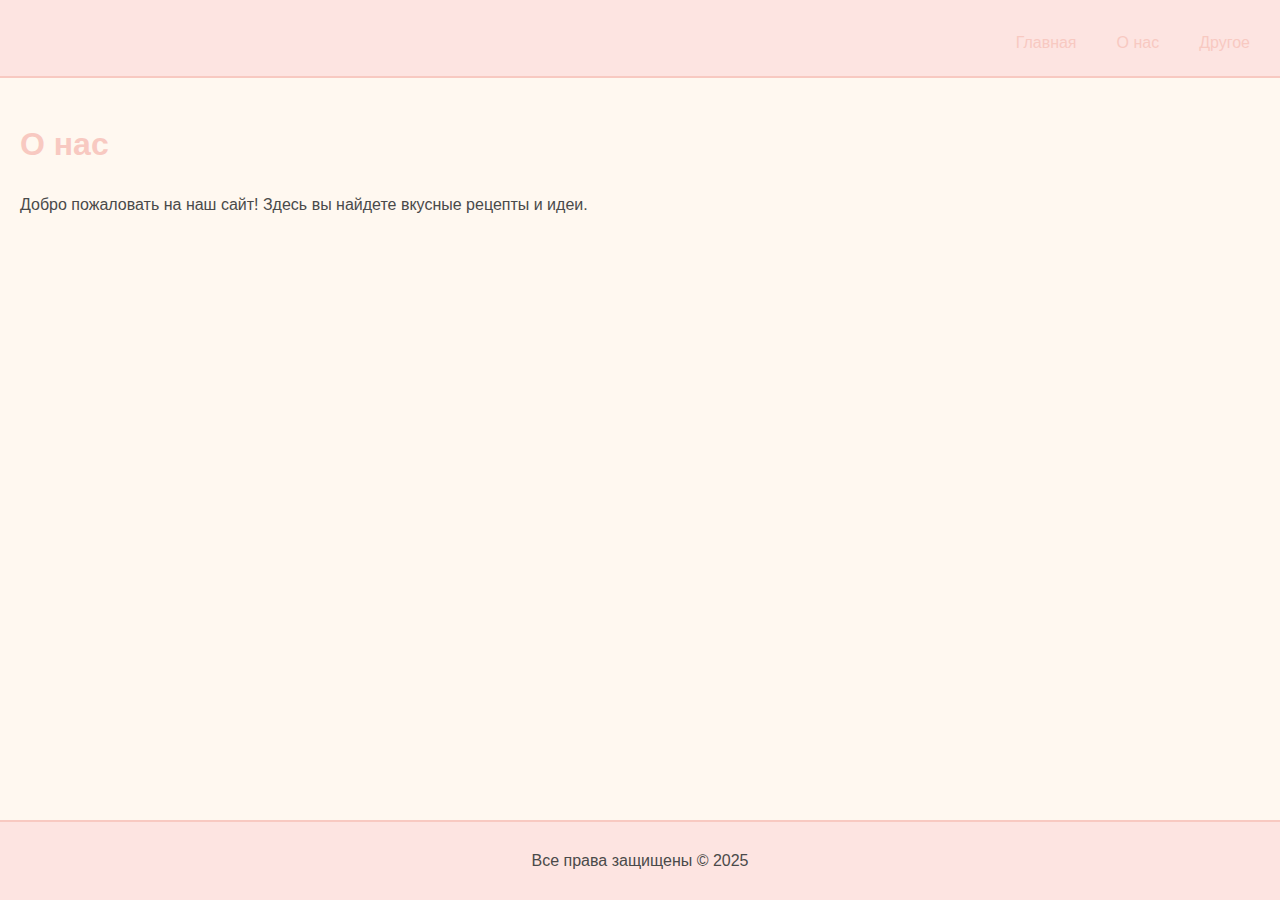
<file: pages/about.html>
<html lang="en">
<head>
    <meta charset="UTF-8">
    <meta name="viewport" content="width=device-width, initial-scale=1.0">
    <title>О нас</title>
    <link rel="stylesheet" href="../assets/styles/styles.css">
</head>
<body>
    <header>
        <div class="logo">
            <div class="nose"></div>
        </div>
        <nav>
            <ul class="menu">
                <li><a href="../index.html">Главная</a></li>
                <li><a href="about.html">О нас</a></li>
                <li><a href="other.html">Другое</a></li>
            </ul>
        </nav>
    </header>
    <main>
        <h1>О нас</h1>
        <p>Добро пожаловать на наш сайт! Здесь вы найдете вкусные рецепты и идеи.</p>
    </main>
    <footer>
        <p>Все права защищены &copy; 2025</p>
    </footer>
</body>
</html>
</file>
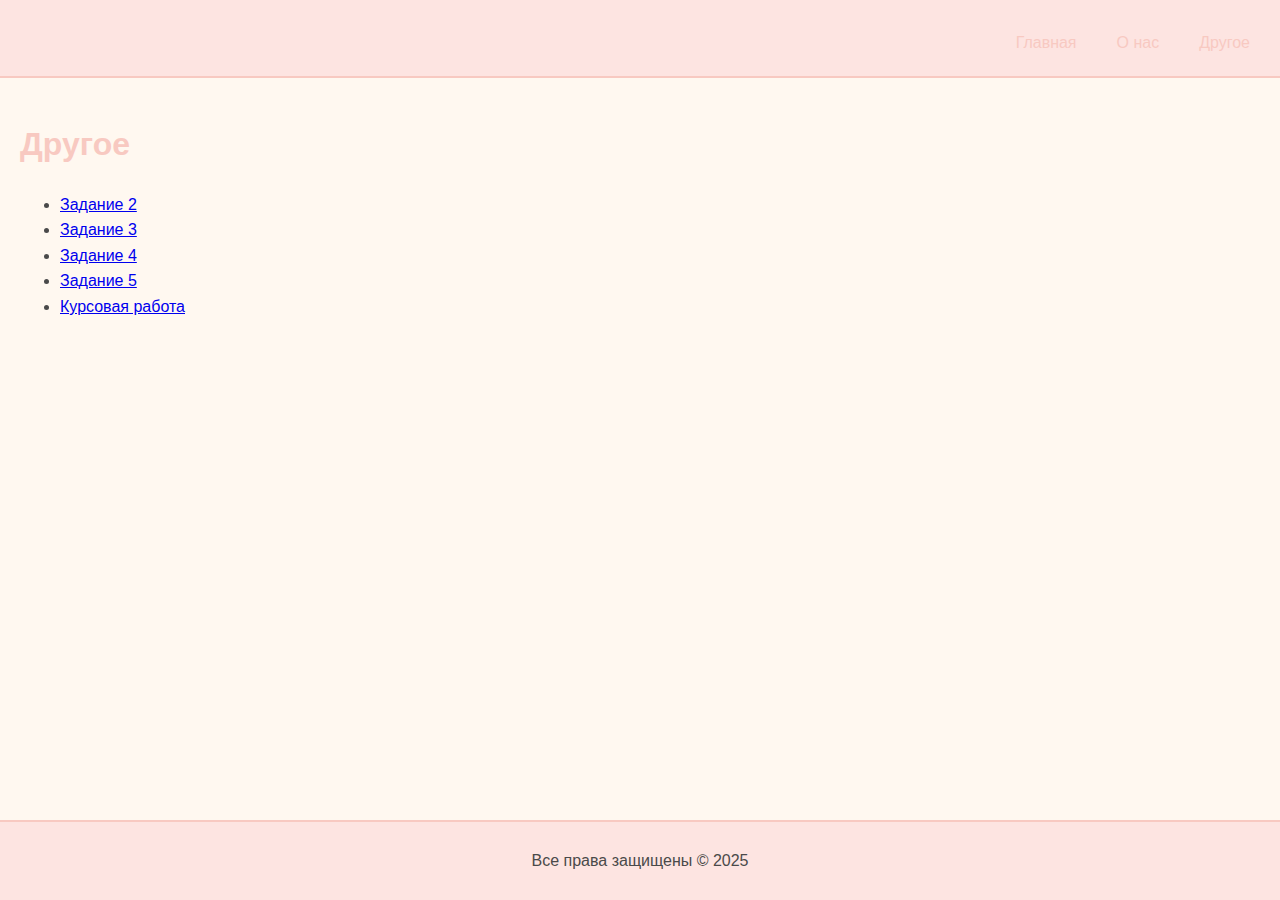
<file: pages/other.html>
<html lang="en">
<head>
    <meta charset="UTF-8">
    <meta name="viewport" content="width=device-width, initial-scale=1.0">
    <title>Другое</title>
    <link rel="stylesheet" href="../assets/styles/styles.css">
</head>
<body>
    <header>
        <div class="logo">
            <div class="nose"></div>
            <div class="mouth"></div>
        </div>
        <nav>
            <ul class="menu">
                <li><a href="../index.html">Главная</a></li>
                <li><a href="about.html">О нас</a></li>
                <li><a href="other.html">Другое</a></li>
            </ul>
        </nav>
    </header>
    <main>
        <h1>Другое</h1>
        <ul>
            <li><a href="task2.html">Задание 2</a></li>
            <li><a href="task3.html">Задание 3</a></li>
            <li><a href="task4.html">Задание 4</a></li>
            <li><a href="task5.html">Задание 5</a></li>
            <li><a href="coursework.html">Курсовая работа</a></li>
        </ul>
    </main>
    <footer>
        <p>Все права защищены &copy; 2025</p>
    </footer>
</body>
</html>
</file>
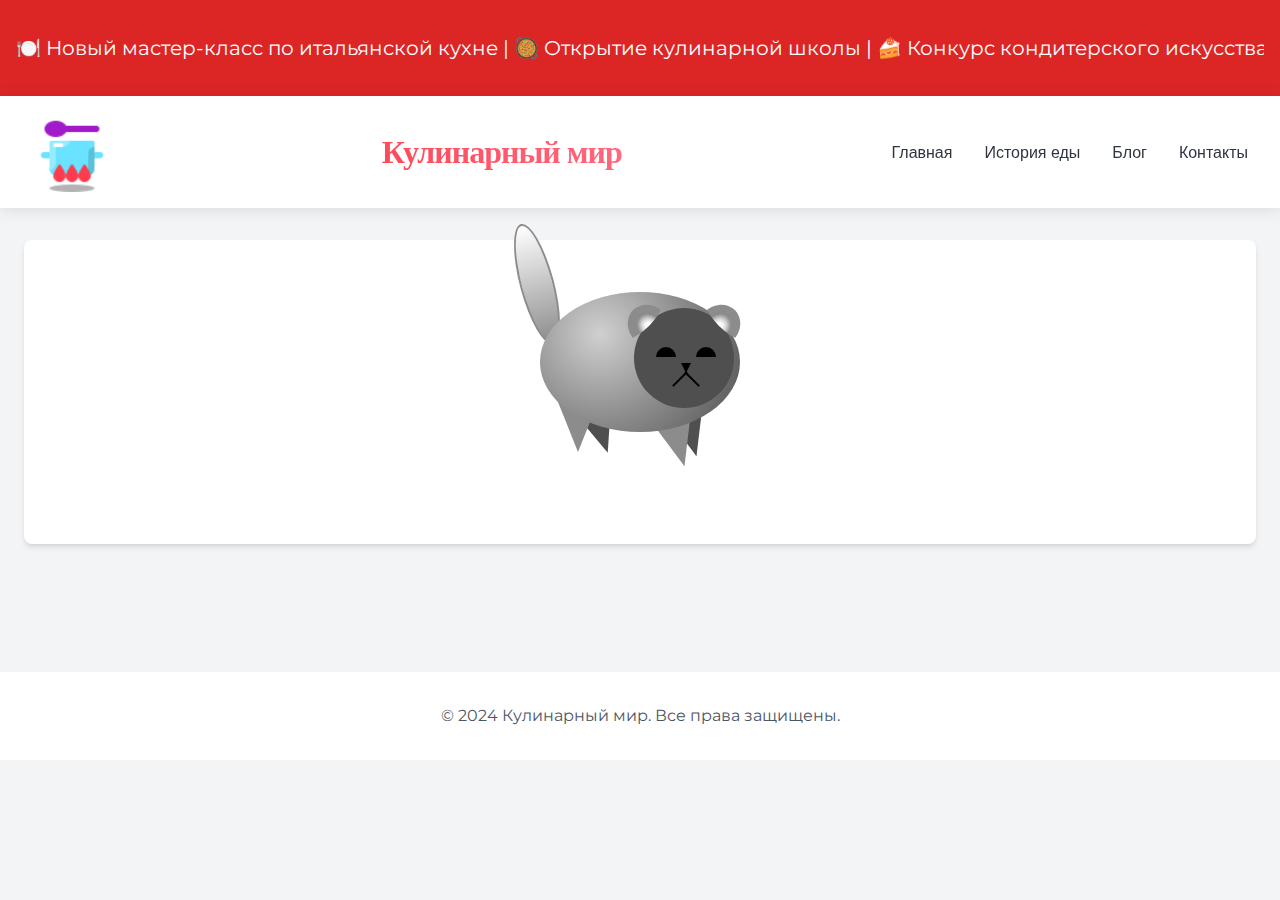
<file: pages/task2.html>
<!DOCTYPE html>
<html lang="ru">
<head>
    <meta charset="UTF-8">
    <meta name="viewport" content="width=device-width, initial-scale=1.0">
    <title>Секреты Итальянской Кухни</title>
    <!-- <link href="https://cdnjs.cloudflare.com/ajax/libs/tailwindcss/2.2.19/tailwind.min.css" rel="stylesheet"> -->
    <link href="https://fonts.googleapis.com/css2?family=Comfortaa:wght@400;700&family=Montserrat:wght@400;600&display=swap" rel="stylesheet">
    <link rel="stylesheet" href="../assets/styles/pic.css">
    <link rel="stylesheet" href="../assets/styles/main.css">
    <style>
        @keyframes slideIn {
            from { transform: translateX(-100%); opacity: 0; }
            to { transform: translateX(0); opacity: 1; }
        }
        @keyframes ticker {
            0% { transform: translateX(100%); }
            100% { transform: translateX(-100%); }
        }
        .animate-slide { animation: slideIn 1s ease-out; }
        .ticker-item { animation: ticker 20s linear infinite; }
        .ticker-container {
            overflow: hidden;
            white-space: nowrap;
            position: relative;
        }
        .ticker-content {
            display: inline-block;
            animation: ticker 20s linear infinite;
        }
        .ticker-content:hover {
            animation-play-state: paused;
        }
        body {
            font-family: 'Montserrat', sans-serif;
        }
        .logo-font {
            font-family: 'Comfortaa', cursive;
        }
        .recipe-tab.active-tab {
            background-color: #f87171;
            color: white;
        }
    </style>
</head>
<body class="custom-body">
    <!-- Бегущая строка новостей -->
    <div class="custom-ticker">
        <div class="ticker-container">
          <div class="ticker-content">
            🍽️ Новый мастер-класс по итальянской кухне | 🥘 Открытие кулинарной
            школы | 🍰 Конкурс кондитерского искусства | 🍲 Специальные курсы от
            шеф-поваров | 🥗 Кулинарные туры по миру
          </div>
        </div>
      </div>
    </body>

    <header class="custom-header">
        <nav class="custom-nav">
          <img
            src="../assets/images/logo.png"
            alt="Кулинарный мир"
            class="custom-logo"
          />
          <div class="custom-title animate-slide">
            Кулинарный мир
          </div>
          <ul class="custom-nav-links">
            <li>
              <a href="../index.html" class="custom-nav-link">Главная</a>
            </li>
            <li>
              <a href="../index.html"  class="custom-nav-link">История еды</a>
            </li>
            <li>
              <a href="../index.html"  class="custom-nav-link">Блог</a>
            </li>
            <li>
              <a href="../index.html"  class="custom-nav-link">Контакты</a>
            </li>
          </ul>
          <div class="custom-mobile-menu-button">
            <button id="menu-button" class="custom-menu-button">
              <svg
                class="custom-menu-icon"
                fill="none"
                stroke="currentColor"
                viewBox="0 0 24 24"
                xmlns="http://www.w3.org/2000/svg"
              >
                <path
                  stroke-linecap="round"
                  stroke-linejoin="round"
                  stroke-width="2"
                  d="M4 6h16M4 12h16m-7 6h7"
                ></path>
              </svg>
            </button>
          </div>
        </nav>
        <div id="mobile-menu" class="custom-mobile-menu" >
            <ul class="custom-mobile-links">
              <li>
                <a href="../index.html" class="custom-mobile-link">Последние статьи</a>
              </li>
              <li>
                <a href="../index.html" class="custom-mobile-link">Мастер классы</a>
              </li>
              <li>
                <a href="../index.html" class="custom-mobile-link">Рецепты</a>
              </li>
              <li>
                <a href="../index.html" class="custom-mobile-link">Опросник</a>
              </li>
              <li>
                <a href="../index.html"class="custom-mobile-link">Калькулятор калорийности</a>
              </li>
              <li>
                <a href="../index.html" class="custom-mobile-link">Кулинарная карта мира</a>
              </li>
            </ul>
          </div>
      </header>

    <main class="custom-main">
        <!-- Вставляй свой контент сюда -->
        <section class="custom-section-op">
            <div class="drawing">
                <div class="tail"></div>
                <div class="animal"> </div>
                <div class="face"></div>
    
                <div class="leg1"></div>
                <div class="leg2"></div>
                <div class="leg3"></div>
                <div class="leg4"></div>
    
                <div class="cat-ears"></div>
                <div class="eyes"></div>
                <div class="whiskers"></div>
                <div class="pump"></div>
                
            </div>
        </section>

    </main>

    <footer class="custom-footer">
        <div class="footer-container">
          <p class="footer-text">
            &copy; 2024 Кулинарный мир. Все права защищены.
          </p>
        </div>
      </footer>
    <script>
      const menuButton = document.getElementById("menu-button");
      const mobileMenu = document.getElementById("mobile-menu");

      menuButton.addEventListener("click", () => {
  const isExpanded = menuButton.getAttribute('aria-expanded') === 'true';
  menuButton.setAttribute('aria-expanded', !isExpanded);
  mobileMenu.classList.toggle('active');
  mobileMenu.classList.toggle('hidden');
});
      document.addEventListener('click', (e) => {
        if (!menuButton.contains(e.target) && !mobileMenu.contains(e.target)) {
          mobileMenu.classList.remove('active');
          mobileMenu.classList.add('hidden');
        }
      });
      document.querySelectorAll('.custom-mobile-link').forEach(link => {
  link.addEventListener('click', () => {
    mobileMenu.classList.remove('active');
    mobileMenu.classList.add('hidden');
  });
});
    </script>
</body>
</html>
</file>
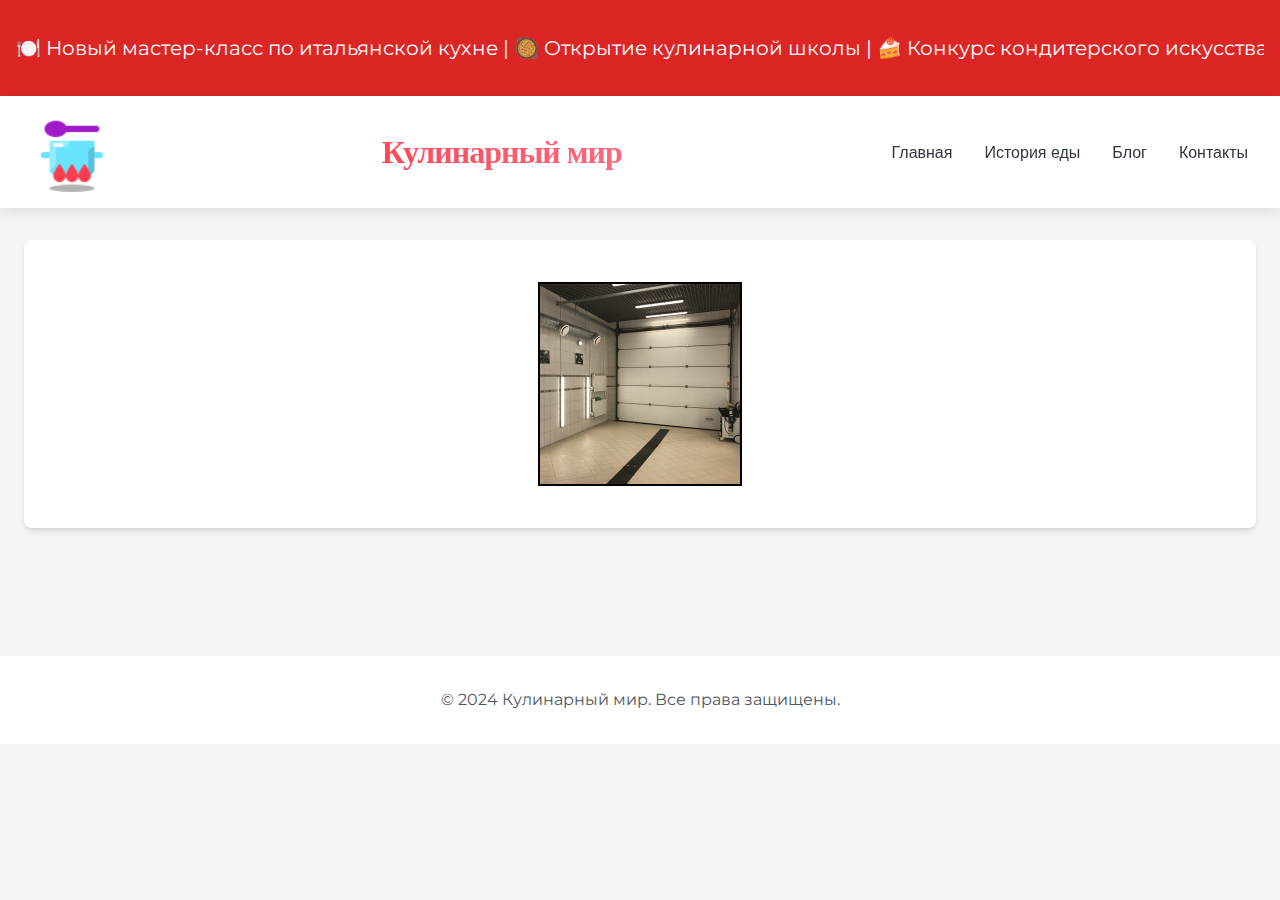
<file: pages/task3.html>
<!DOCTYPE html>
<html lang="ru">
<head>
    <meta charset="UTF-8">
    <meta name="viewport" content="width=device-width, initial-scale=1.0">
    <title>Секреты Итальянской Кухни</title>
    <!-- <link href="https://cdnjs.cloudflare.com/ajax/libs/tailwindcss/2.2.19/tailwind.min.css" rel="stylesheet"> -->
    <link href="https://fonts.googleapis.com/css2?family=Comfortaa:wght@400;700&family=Montserrat:wght@400;600&display=swap" rel="stylesheet">
    <link rel="stylesheet" href="../assets/styles/flex.css">
    <link rel="stylesheet" href="../assets/styles/main.css">
    <style>
        @keyframes slideIn {
            from { transform: translateX(-100%); opacity: 0; }
            to { transform: translateX(0); opacity: 1; }
        }
        @keyframes ticker {
            0% { transform: translateX(100%); }
            100% { transform: translateX(-100%); }
        }
        .animate-slide { animation: slideIn 1s ease-out; }
        .ticker-item { animation: ticker 20s linear infinite; }
        .ticker-container {
            overflow: hidden;
            white-space: nowrap;
            position: relative;
        }
        .ticker-content {
            display: inline-block;
            animation: ticker 20s linear infinite;
        }
        .ticker-content:hover {
            animation-play-state: paused;
        }
        body {
            font-family: 'Montserrat', sans-serif;
        }
        .logo-font {
            font-family: 'Comfortaa', cursive;
        }
        .recipe-tab.active-tab {
            background-color: #f87171;
            color: white;
        }
    </style>
</head>
<body class="custom-body">
    <!-- Бегущая строка новостей -->
    <div class="custom-ticker">
        <div class="ticker-container">
          <div class="ticker-content">
            🍽️ Новый мастер-класс по итальянской кухне | 🥘 Открытие кулинарной
            школы | 🍰 Конкурс кондитерского искусства | 🍲 Специальные курсы от
            шеф-поваров | 🥗 Кулинарные туры по миру
          </div>
        </div>
      </div>
    </body>

    <header class="custom-header">
        <nav class="custom-nav">
          <img
            src="../assets/images/logo.png"
            alt="Кулинарный мир"
            class="custom-logo"
          />
          <div class="custom-title animate-slide">
            Кулинарный мир
          </div>
          <ul class="custom-nav-links">
            <li>
              <a href="../index.html" class="custom-nav-link">Главная</a>
            </li>
            <li>
              <a href="../index.html"  class="custom-nav-link">История еды</a>
            </li>
            <li>
              <a href="../index.html"  class="custom-nav-link">Блог</a>
            </li>
            <li>
              <a href="../index.html"  class="custom-nav-link">Контакты</a>
            </li>
          </ul>
          <div class="custom-mobile-menu-button">
            <button id="menu-button" class="custom-menu-button">
              <svg
                class="custom-menu-icon"
                fill="none"
                stroke="currentColor"
                viewBox="0 0 24 24"
                xmlns="http://www.w3.org/2000/svg"
              >
                <path
                  stroke-linecap="round"
                  stroke-linejoin="round"
                  stroke-width="2"
                  d="M4 6h16M4 12h16m-7 6h7"
                ></path>
              </svg>
            </button>
          </div>
        </nav>
        <div id="mobile-menu" class="custom-mobile-menu">
          <ul class="custom-mobile-links">
            <li>
              <a href="../index.html"  class="custom-mobile-link">Главная</a>
            </li>
            <li>
              <a href="../index.html"  class="custom-mobile-link">История еды</a>
            </li>
            <li>
              <a href="../index.html"  class="custom-mobile-link">Блог</a>
            </li>
            <li>
              <a href="../index.html"  class="custom-mobile-link">Контакты</a>
            </li>
          </ul>
        </div>
      </header>

    <main class="custom-main">
        <!-- Вставляй свой контент сюда -->
        <section class="custom-section-op">
            <div class="container-flex">
                <div class="flex-item">
                    <div class="image-container">
                        <img src="../assets/images/avto1.jpg" alt="Initial Image" class="image initial-image">
                        <img src="../assets/images/avto2.png" alt="Hover Image" class="image hover-image">
                        <img src="../assets/images/avto3.png" alt="Active Image" class="image active-image">
                    </div>
                    <div class="text-container">
                        <p class="text hover-text">Автомойка "Чистюля"</p>
                    </div>
                    <div class="text-container">
                        <p class="text active-text">Самая быстрая мойка</p>
                    </div>
                </div>
            </div>
    
        </section>
        
    </main>

    <footer class="custom-footer">
        <div class="footer-container">
          <p class="footer-text">
            &copy; 2024 Кулинарный мир. Все права защищены.
          </p>
        </div>
      </footer>
    <script>
        // Получаем кнопку меню и список навигации
        const menuButton = document.getElementById('menu-button');
        const navList = document.querySelector('nav ul');

        // Обработчик клика по кнопке
        menuButton.addEventListener('click', () => {
            // Переключаем видимость меню
            navList.classList.toggle('hidden');
        });
    </script>
</body>
</html>
</file>
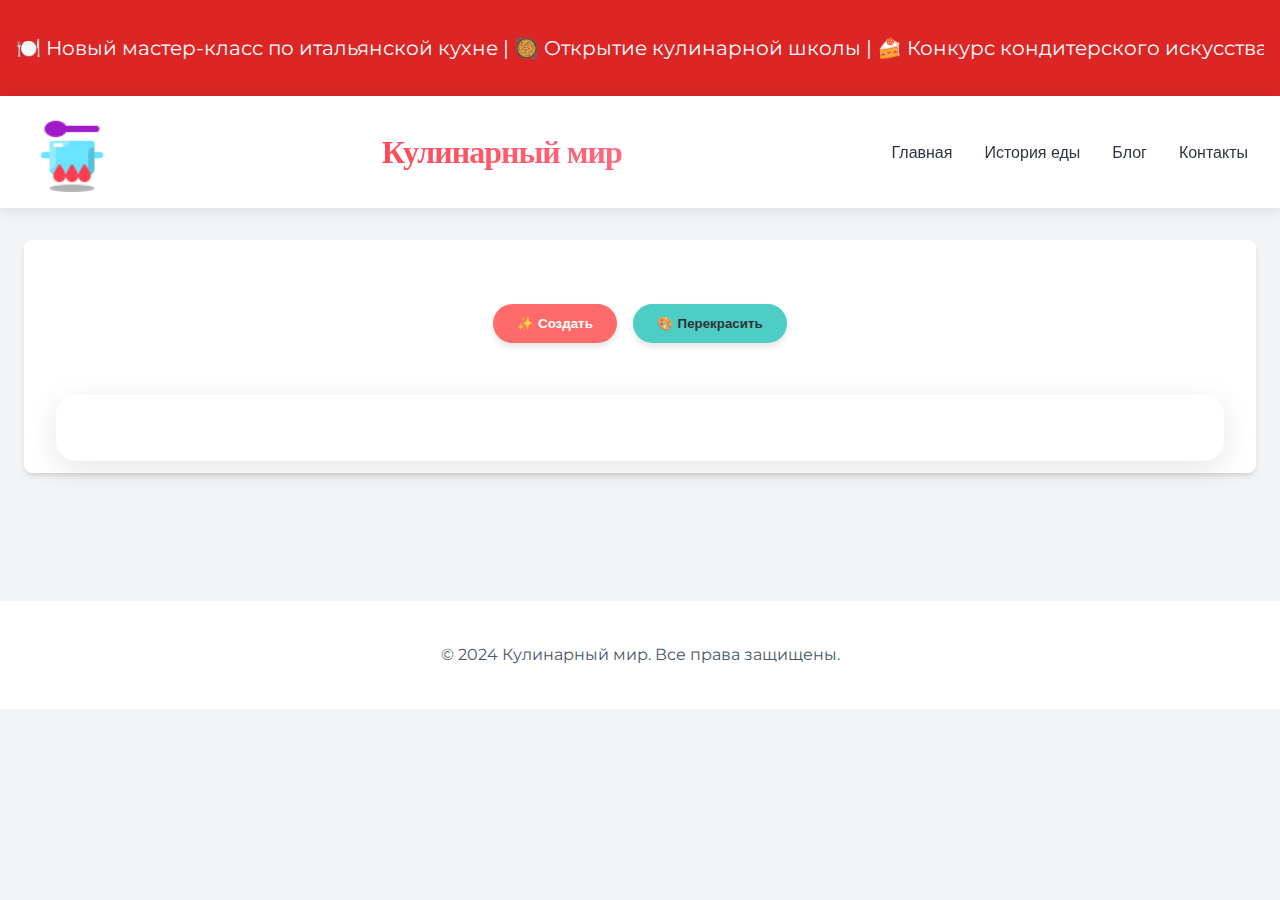
<file: pages/task4.html>
<!DOCTYPE html>
<html lang="ru">
<head>
    <meta charset="UTF-8">
    <meta name="viewport" content="width=device-width, initial-scale=1.0">
    <title>Секреты Итальянской Кухни</title>
    <!-- <link href="https://cdnjs.cloudflare.com/ajax/libs/tailwindcss/2.2.19/tailwind.min.css" rel="stylesheet"> -->
    <link href="https://fonts.googleapis.com/css2?family=Comfortaa:wght@400;700&family=Montserrat:wght@400;600&display=swap" rel="stylesheet">
    <link rel="stylesheet" href="../assets/styles/dom.css">
    <link rel="stylesheet" href="../assets/styles/main.css">
    <style>
        @keyframes slideIn {
            from { transform: translateX(-100%); opacity: 0; }
            to { transform: translateX(0); opacity: 1; }
        }
        @keyframes ticker {
            0% { transform: translateX(100%); }
            100% { transform: translateX(-100%); }
        }
        .animate-slide { animation: slideIn 1s ease-out; }
        .ticker-item { animation: ticker 20s linear infinite; }
        .ticker-container {
            overflow: hidden;
            white-space: nowrap;
            position: relative;
        }
        .ticker-content {
            display: inline-block;
            animation: ticker 20s linear infinite;
        }
        .ticker-content:hover {
            animation-play-state: paused;
        }
        body {
            font-family: 'Montserrat', sans-serif;
        }
        .logo-font {
            font-family: 'Comfortaa', cursive;
        }
        .recipe-tab.active-tab {
            background-color: #f87171;
            color: white;
        }
        .class1 {
            background-color: rgb(247, 126, 226);
        }

        .class2 {
            background-color: rgb(128, 218, 240);
        }

        p {
            margin: 10px;
        }

        .bold {
            font-weight: bold;
        }

        .underline {
            text-decoration: underline;
        }

        .italic {
            font-style: italic;
        }
        
    </style>
</head>
    <body class="custom-body">
        <!-- Бегущая строка новостей -->
        <div class="custom-ticker">
            <div class="ticker-container">
              <div class="ticker-content">
                🍽️ Новый мастер-класс по итальянской кухне | 🥘 Открытие кулинарной
                школы | 🍰 Конкурс кондитерского искусства | 🍲 Специальные курсы от
                шеф-поваров | 🥗 Кулинарные туры по миру
              </div>
            </div>
          </div>
        </body>
    
        <header class="custom-header">
            <nav class="custom-nav">
              <img
                src="../assets/images/logo.png"
                alt="Кулинарный мир"
                class="custom-logo"
              />
              <div class="custom-title animate-slide">
                Кулинарный мир
              </div>
              <ul class="custom-nav-links">
                <li>
                  <a href="../index.html" class="custom-nav-link">Главная</a>
                </li>
                <li>
                  <a href="../index.html"  class="custom-nav-link">История еды</a>
                </li>
                <li>
                  <a href="../index.html"  class="custom-nav-link">Блог</a>
                </li>
                <li>
                  <a href="../index.html"  class="custom-nav-link">Контакты</a>
                </li>
              </ul>
              <div class="custom-mobile-menu-button">
                <button id="menu-button" class="custom-menu-button">
                  <svg
                    class="custom-menu-icon"
                    fill="none"
                    stroke="currentColor"
                    viewBox="0 0 24 24"
                    xmlns="http://www.w3.org/2000/svg"
                  >
                    <path
                      stroke-linecap="round"
                      stroke-linejoin="round"
                      stroke-width="2"
                      d="M4 6h16M4 12h16m-7 6h7"
                    ></path>
                  </svg>
                </button>
              </div>
            </nav>
            <div id="mobile-menu" class="custom-mobile-menu" >
                <ul class="custom-mobile-links">
                  <li>
                    <a href="../index.html" class="custom-mobile-link">Последние статьи</a>
                  </li>
                  <li>
                    <a href="../index.html" class="custom-mobile-link">Мастер классы</a>
                  </li>
                  <li>
                    <a href="../index.html" class="custom-mobile-link">Рецепты</a>
                  </li>
                  <li>
                    <a href="../index.html" class="custom-mobile-link">Опросник</a>
                  </li>
                  <li>
                    <a href="../index.html"class="custom-mobile-link">Калькулятор калорийности</a>
                  </li>
                  <li>
                    <a href="../index.html" class="custom-mobile-link">Кулинарная карта мира</a>
                  </li>
                </ul>
              </div>
          </header>
    
        <main class="custom-main">
            <!-- Вставляй свой контент сюда -->
            <section class="custom-section-op">
                <div class="button-group">
                    <button class="action-btn generate" onclick="generatePhrase()">✨ Создать</button>
                    <button class="action-btn recolor" onclick="recolorEven()">🎨 Перекрасить</button>
                  </div>
                  <div id="rand"></div>
            </section>
            
        </main>
    
        <footer class="custom-footer">
            <div class="footer-container">
              <p class="footer-text">
                &copy; 2024 Кулинарный мир. Все права защищены.
              </p>
            </div>
          </footer>
    <script>
        const phrases = [
            { latin: "Consuetudo est altera natura", russian: "Привычка - вторая натура" },
            { latin: "Nota bene", russian: "Заметьте хорошо!" },
            { latin: "Nulla calamitas sola", russian: "Беда не приходит одна" },
            { latin: "Per aspera ad astra", russian: "Через тернии к звёздам" }
        ];

        let shuffledPhrases = shuffleArray([...phrases]);
        let count = 0;
        let n = 0;

        function shuffleArray(array) {
            for (let i = array.length - 1; i > 0; i--) {
                const j = Math.floor(Math.random() * (i + 1));
                [array[i], array[j]] = [array[j], array[i]];
            }
            return array;
        }

        function generatePhrase() {
            if (shuffledPhrases.length === 0) {
                alert("Фразы закончились");
                return;
            }

            const { latin, russian } = shuffledPhrases.pop();
            const div = document.getElementById('rand');
            const p = document.createElement('p');
            p.className = count % 2 === 0 ? 'class1' : 'class2';

            p.innerHTML = `<span class='underline'>n=${n}</span> <span class='italic'>${latin}</span> ${russian}`;
            p.id = `phrase-${n}`;
            div.appendChild(p);

            count++;
            n++;
        }

        function recolorEven() {
            const div = document.getElementById('rand');
            const paragraphs = div.querySelectorAll('p');

            paragraphs.forEach((p, index) => {
                if ((index+1) % 2 === 0) {
                    p.classList.add('bold');
                }
            });
        }

        const menuButton = document.getElementById("menu-button");
      const mobileMenu = document.getElementById("mobile-menu");

      menuButton.addEventListener("click", () => {
  const isExpanded = menuButton.getAttribute('aria-expanded') === 'true';
  menuButton.setAttribute('aria-expanded', !isExpanded);
  mobileMenu.classList.toggle('active');
  mobileMenu.classList.toggle('hidden');
});
      document.addEventListener('click', (e) => {
        if (!menuButton.contains(e.target) && !mobileMenu.contains(e.target)) {
          mobileMenu.classList.remove('active');
          mobileMenu.classList.add('hidden');
        }
      });
      document.querySelectorAll('.custom-mobile-link').forEach(link => {
  link.addEventListener('click', () => {
    mobileMenu.classList.remove('active');
    mobileMenu.classList.add('hidden');
  });
});
    </script>
</body>
</html>
</file>
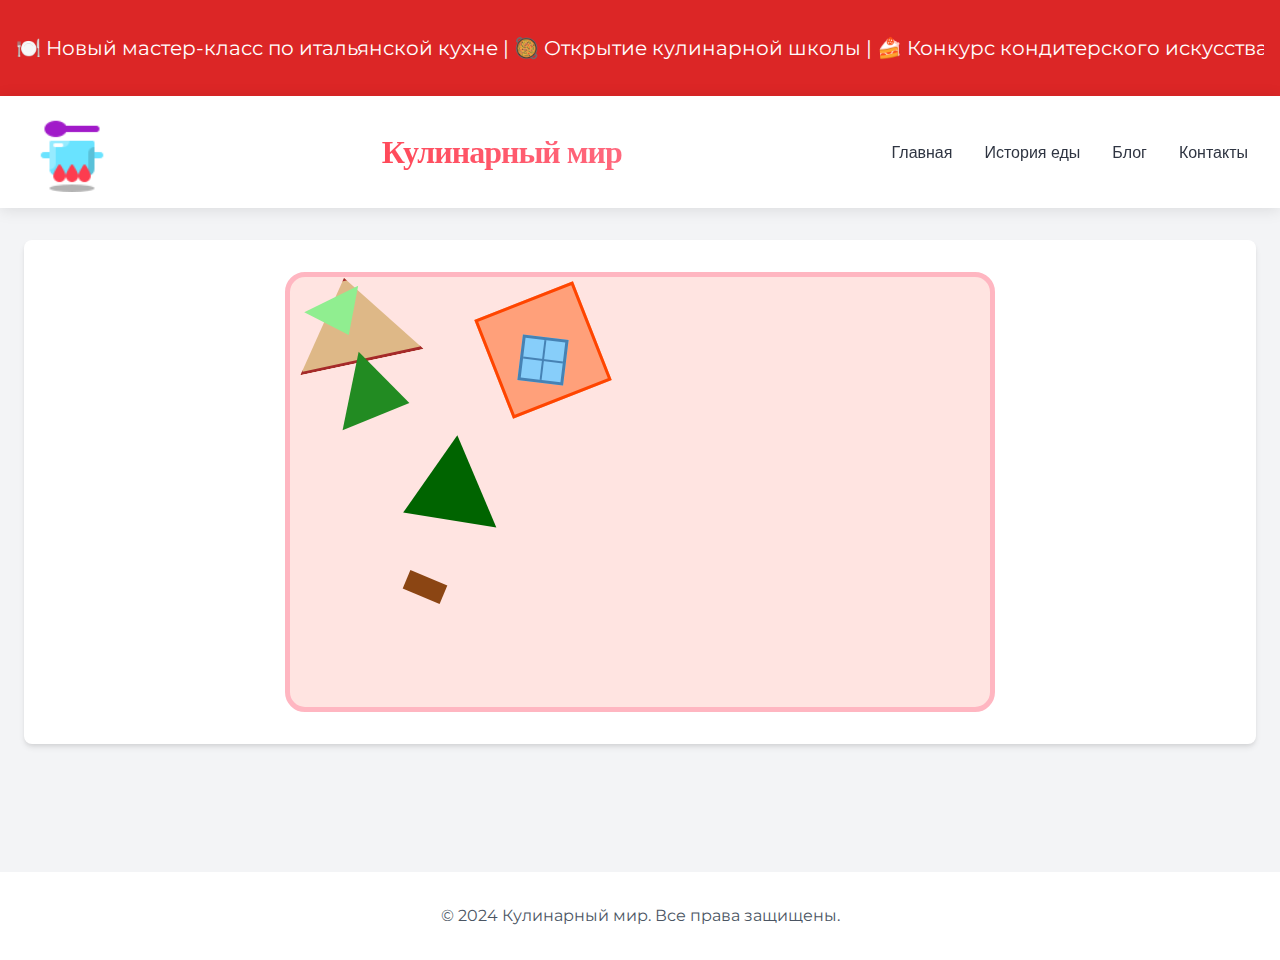
<file: pages/task5.html>
<!DOCTYPE html>
<html lang="ru">
<head>
    <meta charset="UTF-8">
    <meta name="viewport" content="width=device-width, initial-scale=1.0">
    <title>Секреты Итальянской Кухни</title>
    <!-- <link href="https://cdnjs.cloudflare.com/ajax/libs/tailwindcss/2.2.19/tailwind.min.css" rel="stylesheet"> -->
    <link href="https://fonts.googleapis.com/css2?family=Comfortaa:wght@400;700&family=Montserrat:wght@400;600&display=swap" rel="stylesheet">
    <link rel="stylesheet" href="../assets/styles/elements.css">
    <link rel="stylesheet" href="../assets/styles/main.css">
    <style>
        @keyframes slideIn {
            from { transform: translateX(-100%); opacity: 0; }
            to { transform: translateX(0); opacity: 1; }
        }
        @keyframes ticker {
            0% { transform: translateX(100%); }
            100% { transform: translateX(-100%); }
        }
        .animate-slide { animation: slideIn 1s ease-out; }
        .ticker-item { animation: ticker 20s linear infinite; }
        .ticker-container {
            overflow: hidden;
            white-space: nowrap;
            position: relative;
        }
        .ticker-content {
            display: inline-block;
            animation: ticker 20s linear infinite;
        }
        .ticker-content:hover {
            animation-play-state: paused;
        }
        body {
            font-family: 'Montserrat', sans-serif;
        }
        .logo-font {
            font-family: 'Comfortaa', cursive;
        }
        .recipe-tab.active-tab {
            background-color: #f87171;
            color: white;
        }
    </style>
</head>
<body class="custom-body">
    <!-- Бегущая строка новостей -->
    <div class="custom-ticker">
        <div class="ticker-container">
          <div class="ticker-content">
            🍽️ Новый мастер-класс по итальянской кухне | 🥘 Открытие кулинарной
            школы | 🍰 Конкурс кондитерского искусства | 🍲 Специальные курсы от
            шеф-поваров | 🥗 Кулинарные туры по миру
          </div>
        </div>
      </div>
    </body>

    <header class="custom-header">
        <nav class="custom-nav">
          <img
            src="../assets/images/logo.png"
            alt="Кулинарный мир"
            class="custom-logo"
          />
          <div class="custom-title animate-slide">
            Кулинарный мир
          </div>
          <ul class="custom-nav-links">
            <li>
              <a href="../index.html" class="custom-nav-link">Главная</a>
            </li>
            <li>
              <a href="../index.html"  class="custom-nav-link">История еды</a>
            </li>
            <li>
              <a href="../index.html"  class="custom-nav-link">Блог</a>
            </li>
            <li>
              <a href="../index.html"  class="custom-nav-link">Контакты</a>
            </li>
          </ul>
          <div class="custom-mobile-menu-button">
            <button id="menu-button" class="custom-menu-button">
              <svg
                class="custom-menu-icon"
                fill="none"
                stroke="currentColor"
                viewBox="0 0 24 24"
                xmlns="http://www.w3.org/2000/svg"
              >
                <path
                  stroke-linecap="round"
                  stroke-linejoin="round"
                  stroke-width="2"
                  d="M4 6h16M4 12h16m-7 6h7"
                ></path>
              </svg>
            </button>
          </div>
        </nav>
        <div id="mobile-menu" class="custom-mobile-menu">
          <ul class="custom-mobile-links">
            <li>
              <a href="../index.html"  class="custom-mobile-link">Главная</a>
            </li>
            <li>
              <a href="../index.html"  class="custom-mobile-link">История еды</a>
            </li>
            <li>
              <a href="../index.html"  class="custom-mobile-link">Блог</a>
            </li>
            <li>
              <a href="../index.html"  class="custom-mobile-link">Контакты</a>
            </li>
          </ul>
        </div>
      </header>

    <main class="custom-main">
        <!-- Вставляй свой контент сюда -->
        <section class="custom-section-op">
            <div id="game-container">
                <div id="game-zone">
                  <div id="congrats-message">Поздравляем! Вы собрали картинку!</div>
                  <!-- Елка -->
                  <div class="draggable small-triangle" data-type="tree"></div>
                  <div class="draggable medium-triangle" data-type="tree"></div>
                  <div class="draggable large-triangle" data-type="tree"></div>
                  <div class="draggable tree-trunk" data-type="tree"></div>
                  <!-- Домик -->
                  <div class="draggable house-square" data-type="house"></div>
                  <div class="roof draggable" data-type="house"></div>
                  <div class="draggable window" data-type="house"></div>
                </div>
              </div>
        </section>
        
    </main>

    <footer class="custom-footer">
        <div class="footer-container">
          <p class="footer-text">
            &copy; 2024 Кулинарный мир. Все права защищены.
          </p>
        </div>
      </footer>

    <script src="../assets/scripts/script.js" defer></script>
    <script>
        // Получаем кнопку меню и список навигации
        const menuButton = document.getElementById('menu-button');
        const navList = document.querySelector('nav ul');

        // Обработчик клика по кнопке
        menuButton.addEventListener('click', () => {
            // Переключаем видимость меню
            navList.classList.toggle('hidden');
        });
    </script>
</body>
</html>
</file>
<file: assets/styles/styles.css>
/* Общие стили */
body {
    font-family: 'Trebuchet MS', sans-serif;
    background-color: #fff8f0;
    color: #4a4a4a;
    margin: 0;
    padding: 0;
    line-height: 1.6;
    display: flex;
    flex-direction: column;
    min-height: 100vh; /* Минимальная высота на всю страницу */
}

header {
    display: flex;
    align-items: center;
    justify-content: space-between;
    padding: 30px 20px 20px; /* Увеличен верхний отступ */
    background-color: #fde4e1;
    border-bottom: 2px solid #f8c9c1;
}

/* Стили для меню */
.menu {
    list-style: none;
    display: flex;
    gap: 20px;
    margin: 0;
    padding: 0;
}

.menu a {
    text-decoration: none;
    color: #f8c9c1;
    padding: 5px 10px;
    transition: background-color 0.3s, color 0.3s;
}

.menu a:hover {
    background-color: #f8c9c1;
    color: #fff;
    border-radius: 5px;
}

main {
    padding: 20px;
}

/* Блоки рецептов */
.recipe-block {
    background-color: #fde4e1;
    border-radius: 15px;
    margin-bottom: 20px;
    /* padding: 15px; */
    display: flex;
    gap: 15px;
    align-items: center;
    flex-wrap: nowrap;
    align-content: space-between;
    justify-content: space-between;
}

.recipe-block img {
    /* max-width: 100px; */
    /* max-height: 100px; */
    object-fit: cover;
    border-radius: 10px;
}

.recipe-title {
    color: #f8c9c1;
    font-size: 1.2em;
    margin-bottom: 10px;
}


footer {
    text-align: center;
    background-color: #fde4e1;
    padding: 10px;
    border-top: 2px solid #f8c9c1;
    margin-top: auto; /* Занимает оставшееся пространство */
}

h1, h2 {
    color: #f8c9c1;
}

.header-title{
    width: 100%;
    text-align: center;
    margin-bottom: 20px;
    height: 100%;
}
</file>
<file: assets/styles/pic.css>
.drawing {
    position: relative;
    width: 200px;
    height: 200px;
    margin: 20px auto;
}

.animal {
    width: 200px;
    height: 140px;
    background: radial-gradient(circle at 30% 30%, #d0d0d0, #8c8c8c, #4f4f4f);
    border-radius: 50%;
    position: relative;
    z-index: 3; /* Устанавливаем основной овал выше */
}

.tail {
    width: 30px;
    height: 120px;
    background: linear-gradient(to top, #8c8c8c, #ffffff);
    border-radius: 50%;
    position: absolute;
    top: -70px; /* Поднимает овал выше */
    left: -20px; /* Смещает его слегка налево */
    transform: rotate(-15deg); /* Наклон под 15 градусов */
    z-index: 2;
    border: 2px solid #8c8c8c; /* Добавляем серую обводку */
}

.face {
    width: 100px; /* Диаметр круга в 2 раза меньше основного овала */
    height: 100px; /* Диаметр круга */
    background: #4f4f4f; /* Тёмно-серый цвет */
    border-radius: 50%; /* Делаем круг */
    position: absolute;
    top: 33%; /* Ставим круг выше центра овала */
    left: 72%; /* Смещаем круг вправо */
    transform: translate(-50%, -50%); /* Центрируем круг относительно заданной позиции */
    z-index: 4; /* Располагаем круг выше основного овала */
}

/* Тёмно-серые треугольники */
.leg1,
.leg2 {
    width: 0;
    height: 0;
    position: absolute;
    border-left: 20px solid transparent;
    border-right: 20px solid transparent;
    border-top: 50px solid #4f4f4f; /* Тёмно-серый цвет */
    z-index: 1; /* На заднем фоне */
}

.leg1 {
    bottom: 38px; /* Смещаем под овал */
    left: 40px;
    transform: rotate(-18deg); 
}

.leg2 {
    bottom: 35px;
    left: 130px;
    transform: rotate(-15deg); 
}

/* Светло-серые треугольники */
.leg3,
.leg4 {
    width: 0;
    height: 0;
    position: absolute;
    border-left: 20px solid transparent;
    border-right: 20px solid transparent;
    border-top: 50px solid #8c8c8c; /* Светло-серый цвет */
    z-index: 2; /* Перед тёмными треугольниками, но под овалом */
}

.leg3 {
    bottom: 40px;
    left: 18px;
}

.leg4 {
    bottom: 25px;
    left: 118px;
    transform: rotate(-15deg); 
}

.pump {
    width: 0;
    height: 0;
    position: absolute;
    border-left: 5px solid transparent;
    border-right: 5px solid transparent;
    border-top: 10px solid black; /* Чёрный цвет */
    top: 38%; /* Центр по вертикали */
    left: 73%; /* Центр по горизонтали */
    transform: translate(-50%, -50%); /* Центрируем и переворачиваем основанием вверх */
    z-index: 5; /* На переднем плане */
}


.whiskers {
    position: absolute;
    top: 35%; /* Положение ниже центра круга */
    left: 69%; /* Смещаем немного правее */
    transform: translate(-50%, -50%); /* Центрирование элемента */
    width: 20px; /* Общая ширина угла */
    height: 20px; /* Общая высота угла */
    z-index: 5; /* На переднем плане */
}

.whiskers::before,
.whiskers::after {
    content: '';
    position: absolute;
    background: black; /* Чёрный цвет линий */
    width: 2px; /* Толщина линии */
    height: 20px; /* Длина каждой линии */
    top: 100%; /* Линии начинаются снизу контейнера */
}

.whiskers::before {
    transform: rotate(45deg); /* Наклон вправо */
    left: 90%; /* Пересечение в центре */
    transform-origin: top center; /* Точка вращения — верхний центр */
}

.whiskers::after {
    transform: rotate(-45deg); /* Наклон влево */
    right: 10%; /* Пересечение в центре */
    transform-origin: top center; /* Точка вращения — верхний центр */
}

.eyes {
    position: absolute;
    top: 30%; /* Центрируем по вертикали внутри круга */
    left: 73%; /* Центрируем по горизонтали */
    transform: translate(-50%, -50%); /* Точная центровка */
    display: flex; /* Используем флекс для расположения полукругов */
    gap: 20px; /* Расстояние между полукругами */
    z-index: 5; /* На переднем плане */
}

.eyes::before,
.eyes::after {
    content: '';
    width: 20px; /* Ширина полукруга */
    height: 10px; /* Высота полукруга */
    background: black; /* Цвет полукруга */
    border-top-left-radius: 20px; /* Делаем верхний левый угол кругом */
    border-top-right-radius: 20px; /* Делаем верхний правый угол кругом */
    border-bottom-left-radius: 0; /* Нижний левый угол остаётся острым */
    border-bottom-right-radius: 0; /* Нижний правый угол остаётся острым */
}


.cat-ears {
    position: absolute;
    top: 17%; /* Смещение ниже середины круга */
    left: 72%; /* Центрирование относительно круга */
    transform: translate(-50%, -50%); /* Точная центровка контейнера */
    display: flex; /* Расположение полукругов рядом */
    gap: 30px; /* Расстояние между полукругами */
    z-index: 5; /* На переднем плане */

}

.cat-ears::before,
.cat-ears::after {
    content: '';
    width: 40px; /* Ширина равна высоте для создания круга */
    height: 45px; /* Высота равна ширине для создания круга */
    background: radial-gradient(#ffffff 10%, #d0d0d0 25%, #8c8c8c 40%); /* Градиент: белый внутри, серый снаружи */
    border-radius: 50%; /* Создаём круг */
    clip-path: ellipse(100% 50% at 50% 0%); /* Обрезаем фигуру до полукруга */
}

/* Левый полукруг с наклоном влево */
.cat-ears::before {
    transform: rotate(-45deg); /* Наклон влево */
}

/* Правый полукруг с наклоном вправо */
.cat-ears::after {
    transform: rotate(45deg); /* Наклон вправо */
}

.drawing:hover{
    animation: jump .5s ease-in-out infinite;
}

.drawing:hover .tail{
    animation: wave .5s ease-in-out infinite;
}

@keyframes jump {
0%, 100% {
    transform: translateY(0); /* Исходная позиция */
}
50% {
    transform: translateY(-10px); /* Подпрыгнуть вверх на 10px */
}
}

@keyframes wave {
    0% {
      transform: rotate(-20 deg);
    }
    12.5% {
      transform: rotate(-26deg);
    }
    25% {
      transform: rotate(-32deg);
    }
    37.5% {
      transform: rotate(-35deg);
    }
    50% {
      transform: rotate(-38deg);
    }
    62.5% {
      transform: rotate(-35deg);
    }
    75% {
      transform: rotate(-32deg);
    }
    87.5% {
      transform: rotate(-26deg);
    }
    100% {
      transform: rotate(-20deg);
    }
  }
</file>
<file: assets/styles/main.css>
*{
  margin: 0;
}
a {
text-decoration: none;
}

/* Для состояний hover/focus/active */
a:hover, 
a:focus, 
a:active {
text-decoration: none;
}
/* Общие стили для header */
:root {
  --primary-color: #ff4757;
  --secondary-color: #2f3542;
  --transition-speed: 0.3s;
}
body {
  -webkit-font-smoothing: antialiased;
  -moz-osx-font-smoothing: grayscale;
  text-rendering: optimizeLegibility;
}

/* Адаптивная типографика */
@media (max-width: 768px) {
  body {
    font-size: 16px;
  }
  
  .custom-title {
    font-size: 1.8rem;
  }
}
/* Общие стили для body */
.custom-body {
  background-color: #f3f4f6; /* bg-gray-100 */
}

/* Стили для бегущей строки */
.custom-ticker {
  background-color: #dc2626; /* bg-red-600 */
  color: #fff; /* text-white */
  padding: 1rem; /* p-4 */
  height: 4rem; /* h-16 */
  display: flex; /* flex */
  align-items: center; /* items-center */
}

/* Контейнер для бегущей строки */
.ticker-container {
  width: 100%; /* w-full */
}

/* Содержимое бегущей строки */
.ticker-content {
  font-size: 1.25rem; /* text-xl */
  line-height: 1.75rem; /* Добавляем для лучшего визуального восприятия */
}
/* Убираем маркеры списка */
.custom-nav-links,
.custom-mobile-links {
list-style: none; /* Убираем стандартные маркеры */
padding-left: 0; /* Убираем отступ слева */
margin: 0; /* Обнуляем внешние отступы */
}

/* Для всех пунктов списка */
.custom-nav-links li,
.custom-mobile-links li {
list-style: none; /* Дополнительная страховка */
}


/* Для заголовков */
.custom-title {
font-family: 'Playfair Display', serif; /* Пример красивого шрифта */
font-weight: 700;
}

/* Для навигационных ссылок */
.custom-nav-link,
.custom-mobile-link {
font-family: 'Roboto', sans-serif; /* Пример современного шрифта */
font-weight: 500;
}

.custom-header {
  position: sticky;
  top: 0;
  z-index: 1000;
  backdrop-filter: blur(10px);
  background: rgba(255, 255, 255, 0.95);
  box-shadow: 0 2px 15px rgba(0, 0, 0, 0.1);
}

.custom-nav {
  display: flex;
  align-items: center;
  justify-content: space-between;
  max-width: 1440px;
  margin: 0 auto;
  padding: 1rem 2rem;
  position: relative;
}

.custom-logo {
  width: 80px;
  height: 80px;
  transition: transform var(--transition-speed) ease;
}

.custom-logo:hover {
  transform: rotate(-15deg) scale(1.1);
}

.custom-title {
  font-size: 2rem;
  font-weight: 800;
  background: linear-gradient(45deg, var(--primary-color), #ff6b81);
  -webkit-background-clip: text;
  background-clip: text;
  color: transparent;
  letter-spacing: -1px;
}

.custom-nav-links {
  display: flex;
  gap: 2rem;
  align-items: center;
}

.custom-nav-link {
  position: relative;
  padding: 0.5rem 0;
  color: var(--secondary-color);
  transition: color var(--transition-speed) ease;
}

.custom-nav-link::after {
  content: '';
  position: absolute;
  bottom: 0;
  left: 0;
  width: 0;
  height: 2px;
  background: var(--primary-color);
  transition: width var(--transition-speed) ease;
}

.custom-nav-link:hover::after {
  width: 100%;
}

.custom-mobile-menu-button {
  display: none;
}

.custom-menu-icon {
  width: 32px;
  height: 32px;
  stroke-width: 2px;
  transition: transform var(--transition-speed) ease;
}

#menu-button[aria-expanded="true"] .custom-menu-icon {
  transform: rotate(90deg);
}

/* Мобильное меню */
.custom-mobile-menu {
  position: fixed;
  /* top: 70px; */
  left: 0;
  right: 0;
  background: white;
  transform: translateY(-100%);
  transition: transform 0.4s cubic-bezier(0.4, 0, 0.2, 1);
  box-shadow: 0 8px 32px rgba(0, 0, 0, 0.1);
  z-index: 999;
  max-height: calc(100vh - 70px);
  overflow-y: auto;
  display: none;
}

.custom-mobile-menu.active {
  transform: translateY(0);
}

.custom-mobile-menu.hidden {
  display: none;
}
.custom-mobile-menu.active {
  max-height: 600px;
  display: block;
}

.custom-mobile-links {
  display: flex;
  flex-direction: column;
  gap: 1rem;
  padding: 1.5rem;
}

.custom-mobile-link {
  color: var(--secondary-color);
  padding: 0.75rem;
  border-radius: 8px;
  transition: background var(--transition-speed) ease;
}

.custom-mobile-link:hover {
  background: #f1f2f6;
}

@media (max-width: 768px) {
  .custom-nav {
    padding: 1rem;
  }
  
  .custom-nav-links {
    display: none;
  }
  
  .custom-mobile-menu-button {
    display: block;
  }
  
  .custom-logo {
    width: 60px;
    height: 60px;
  }
  
  .custom-title {
    font-size: 1.5rem;
  }
}

/* Анимация */
@keyframes slide-in {
  from {
    opacity: 0;
    transform: translateY(-20px);
  }
  to {
    opacity: 1;
    transform: translateY(0);
  }
}

.animate-slide {
  animation: slide-in 0.5s ease-out forwards;
}

/* Стили для main */
.custom-main {
  max-width: 1280px; /* container */
  margin: 0 auto; /* mx-auto */
  padding: 2rem 1.5rem; /* px-6 py-8 */
}

/* Стили для секции */
.custom-section {
  display: grid; /* grid */
  gap: 2rem; /* gap-8 */
}

@media (min-width: 768px) {
  .custom-section {
    grid-template-columns: repeat(2, 1fr); /* md:grid-cols-2 */
  }
}

/* Стили для карточки */
.custom-card {
  background-color: #fff; /* bg-white */
  padding: 1.5rem; /* p-6 */
  border-radius: 0.5rem; /* rounded-lg */
  box-shadow: 0 4px 6px -1px rgba(0, 0, 0, 0.1), 0 2px 4px -1px rgba(0, 0, 0, 0.06); /* shadow-md */
}

/* Заголовок карточки */
.custom-card-title {
  font-size: 1.5rem; /* text-2xl */
  font-weight: 600; /* font-semibold */
  margin-bottom: 1rem; /* mb-4 */
  color: #dc2626; /* text-red-600 */
}

/* Контент карточки */
.custom-card-content {
  display: flex; /* flex */
  flex-direction: column; /* flex-col */
  gap: 1rem; /* space-y-4 */
}

/* Элемент рецепта */
.custom-recipe-item {
  display: flex;
  align-items: flex-start; /* Изменено с center на flex-start */
  gap: 1.5rem; /* Добавлено вместо margin-right */
  padding: 1rem;
  border-radius: 0.5rem;
  transition: all 0.3s ease;
}


.custom-recipe-item:hover {
  background-color: #f9fafb; /* hover:bg-gray-50 */
}

/* Изображение рецепта */  
.custom-recipe-image {
  flex: 0 0 80px; /* Фиксированная ширина изображения */
  width: 80px;
  height: 80px;
  object-fit: cover;
  border-radius: 0.5rem;
  transition: transform 0.3s ease;
}


.custom-recipe-image:hover {
  transform: scale(1.1); /* hover:scale-110 */
}


/* Описание рецепта */.custom-recipe-item > div {
flex: 1; /* Текстовый блок занимает все доступное пространство */
min-width: 0; /* Фикс для переноса текста */
}

.custom-recipe-name {
font-size: 1.125rem;
margin-bottom: 0.5rem;
color: #2d3436;
}

.custom-recipe-description {
font-size: 0.875rem;
line-height: 1.5;
color: #636e72;
}

/* Адаптивность для мобильных */
@media (max-width: 640px) {
.custom-recipe-item {
  flex-direction: column;
  gap: 1rem;
}

.custom-recipe-image {
  width: 100%;
  height: 200px;
  flex: none;
}
}
/* Заголовок статьи */
.custom-article-title {
  font-weight: 700; /* font-bold */
  margin-bottom: 0.5rem; /* mb-2 */
}

/* Текст статьи */
.custom-article-text {
  color: #374151; /* text-gray-700 */
}

/* Ссылка статьи */
.custom-article-link {
  color: #dc2626; /* text-red-600 */
  text-decoration: none; /* hover:underline */
  transition: color 0.3s, transform 0.3s; /* transition */
}

.custom-article-link:hover {
  text-decoration: underline; /* hover:underline */
  transform: translateX(0.5rem); /* hover:translate-x-2 */
}

/* Стили для секции */
.custom-section {
  margin-top: 3rem; /* mt-12 */
}

/* Заголовок секции */
.custom-section-title {
  font-size: 1.875rem; /* text-3xl */
  font-weight: 700; /* font-bold */
  text-align: center; /* text-center */
  margin-bottom: 2rem; /* mb-8 */
  color: #dc2626; /* text-red-600 */
}

/* Сетка статей */
.custom-grid {
  display: grid; /* grid */
  gap: 1.5rem; /* gap-6 */
}
.custom-grid-calc{
  display: flex; /* grid */
  gap: 1.5rem; /* gap-6 */
  flex-wrap: nowrap;
  flex-direction: column;
  align-content: center;
  justify-content: space-evenly;
  align-items: stretch;
}
.custom-form-group-calc{
  display: flex;
  margin-bottom: 1rem; /* mb-4 */
  flex-direction: column;
  flex-wrap: nowrap;
  align-content: stretch;
  align-items: baseline;
  justify-content: space-evenly;
}

@media (min-width: 768px) {
  .custom-grid,
  .custom-grid-calc {
    grid-template-columns: repeat(3, 1fr); /* md:grid-cols-3 */
  }
}

/* Карточка статьи */
.custom-card {
  background-color: #fff; /* bg-white */
  padding: 1rem; /* p-4 */
  border-radius: 0.5rem; /* rounded-lg */
  box-shadow: 0 4px 6px -1px rgba(0, 0, 0, 0.1), 0 2px 4px -1px rgba(0, 0, 0, 0.06); /* shadow-md */
  transition: transform 0.3s; /* transition */
}

.custom-card:hover {
  transform: scale(1.05); /* hover:scale-105 */
}

/* Изображение в карточке */
.custom-card-image {
  width: 100%; /* w-full */
  height: 12rem; /* h-48 */
  object-fit: cover; /* object-cover */
  border-radius: 0.5rem; /* rounded-lg */
  margin-bottom: 1rem; /* mb-4 */
}

/* Заголовок статьи */
.custom-card-heading {
  font-weight: 700; /* font-bold */
  margin-bottom: 0.5rem; /* mb-2 */
}

/* Текст статьи */
.custom-card-text {
  color: #4b5563; /* text-gray-600 */
  margin-bottom: 1rem; /* mb-4 */
}

/* Ссылка статьи */
.custom-card-link {
  color: #dc2626; /* text-red-600 */
  text-decoration: none; /* hover:underline */
}

.custom-card-link:hover {
  text-decoration: underline; /* hover:underline */
}
/* Стили для секции */
.custom-section {
  margin-bottom: 3rem; /* mb-12 */
  padding: 2rem 1.5rem; /* px-6 py-8 */
}

/* Заголовок секции */
.custom-section-title {
  font-size: 1.875rem; /* text-3xl */
  font-weight: 700; /* font-bold */
  text-align: center; /* text-center */
  margin-bottom: 2rem; /* mb-8 */
  color: #dc2626; /* text-red-600 */
}

/* Сетка мастер-классов */
.custom-grid {
  display: grid; /* grid */
  gap: 1.5rem; /* gap-6 */
}

@media (min-width: 768px) {
  .custom-grid {
    grid-template-columns: repeat(3, 1fr); /* md:grid-cols-3 */
  }
}

/* Карточка мастер-класса */
.custom-card {
  background-color: #fff; /* bg-white */
  padding: 1.5rem; /* p-6 */
  border-radius: 0.5rem; /* rounded-lg */
  box-shadow: 0 4px 6px -1px rgba(0, 0, 0, 0.1), 0 2px 4px -1px rgba(0, 0, 0, 0.06); /* shadow-md */
  transition: transform 0.3s; /* transition-transform */
}

.custom-card:hover {
  transform: scale(1.1); /* hover:scale-110 */
}

/* Заголовок карточки */
.custom-card-heading {
  font-size: 1.25rem; /* text-xl */
  font-weight: 700; /* font-bold */
  margin-bottom: 1rem; /* mb-4 */
}

/* Текст карточки */
.custom-card-text {
  color: #4b5563; /* text-gray-600 */
  margin-bottom: 1rem; /* mb-4 */
}

/* Кнопка карточки */
.custom-card-button {
  background-color: #dc2626; /* bg-red-600 */
  color: #fff; /* text-white */
  padding: 0.5rem 1rem; /* px-4 py-2 */
  border-radius: 0.25rem; /* rounded */
  text-decoration: none; /* Убираем подчеркивание */
  display: inline-block; /* Чтобы кнопка была инлайновым блоком */
  transition: background-color 0.3s; /* hover:bg-red-700 */
}

.custom-card-button:hover {
  background-color: #b91c1c; /* hover:bg-red-700 */
}
/* Стили для секции */
.custom-section {
  margin-bottom: 3rem; /* mb-12 */
}

/* Заголовок секции */
.custom-section-title {
  font-size: 1.875rem; /* text-3xl */
  font-weight: 700; /* font-bold */
  text-align: center; /* text-center */
  margin-bottom: 2rem; /* mb-8 */
  color: #dc2626; /* text-red-600 */
}

/* Контейнер для кнопок */
.custom-tabs {
  display: flex; /* flex */
  justify-content: center; /* justify-center */
  margin-bottom: 1.5rem; /* mb-6 */
}

/* Стили для кнопок */
.custom-tab {
  margin: 0 0.5rem; /* mx-2 */
  padding: 0.5rem 1rem; /* px-4 py-2 */
  border-radius: 0.5rem; /* rounded-lg */
  background-color: transparent; /* Изначально прозрачный фон */
  color: #000; /* Цвет текста */
  border: 1px solid #dc2626; /* Граница для неактивных кнопок */
  cursor: pointer; /* Курсор в виде указателя */
  transition: background-color 0.3s, color 0.3s; /* Плавные переходы */
}

.custom-tab:hover {
  background-color: #fee2e2; /* hover:bg-red-50 */
}

/* Стили для активной кнопки */
.custom-tab.active-tab {
  background-color: #dc2626; /* Цвет фона для активной кнопки */
  color: #fff; /* Цвет текста для активной кнопки */
  border-color: #dc2626; /* Граница для активной кнопки */
}

/* Сетка для рецептов */
.custom-grid {
  display: grid; /* grid */
  gap: 1rem; /* gap-4 */
}

@media (min-width: 768px) {
  .custom-grid {
    grid-template-columns: repeat(2, 1fr); /* md:grid-cols-2 */
  }
}

@media (min-width: 1024px) {
  .custom-grid {
    grid-template-columns: repeat(4, 1fr); /* lg:grid-cols-4 */
  }
}

/* Стили для секции */
.custom-section {
  margin-bottom: 3rem; /* mb-12 */
}

/* Контейнер формы */
.custom-form-container {
  background-color: #fff; /* bg-white */
  padding: 2rem; /* p-8 */
  border-radius: 0.5rem; /* rounded-lg */
  box-shadow: 0 4px 6px -1px rgba(0, 0, 0, 0.1), 0 2px 4px -1px rgba(0, 0, 0, 0.06); /* shadow-md */
}

/* Заголовок формы */
.custom-form-title {
  font-size: 1.5rem; /* text-2xl */
  font-weight: 700; /* font-bold */
  margin-bottom: 1.5rem; /* mb-6 */
  color: #dc2626; /* text-red-600 */
}

/* Группа формы */
.custom-form-group {
  margin-bottom: 1rem; /* mb-4 */
}

/* Лейбл формы */
.custom-form-label {
  display: block; /* block */
  margin-bottom: 0.5rem; /* mb-2 */
}

/* Стили для select */
.custom-form-select {
  width: 100%; /* w-full */
  padding: 0.5rem; /* p-2 */
  border: 1px solid #e5e7eb; /* border */
  border-radius: 0.25rem; /* rounded */
}

/* Группа радио-кнопок */
.custom-radio-group {
  display: flex; /* inline-flex */
  gap: 1rem; /* mr-4 */
}

/* Лейбл радио-кнопки */
.custom-radio-label {
  display: flex; /* inline-flex */
  align-items: center; /* items-center */
}

.custom-radio-label span {
  margin-left: 0.5rem; /* ml-2 */
}

/* Кнопка отправки */
.custom-form-button {
  background-color: #dc2626; /* bg-red-600 */
  color: #fff; /* text-white */
  padding: 0.5rem 1.5rem; /* px-6 py-2 */
  border-radius: 0.25rem; /* rounded */
  border: none; /* Убираем границу */
  cursor: pointer; /* Курсор в виде указателя */
  transition: background-color 0.3s; /* hover:bg-red-700 */
}

.custom-form-button:hover {
  background-color: #b91c1c; /* hover:bg-red-700 */
}

/* Стили для секции */
.custom-section {
  margin-bottom: 3rem; /* mb-12 */
  background-color: #fff; /* bg-white */
  padding: 2rem; /* p-8 */
  border-radius: 0.5rem; /* rounded-lg */
  box-shadow: 0 4px 6px -1px rgba(0, 0, 0, 0.1), 0 2px 4px -1px rgba(0, 0, 0, 0.06); /* shadow-md */
}
.custom-section-recipe{
  display: flex;
  margin-bottom: 3rem; /* mb-12 */
  background-color: #fff; /* bg-white */
  padding: 2rem; /* p-8 */
  border-radius: 0.5rem; /* rounded-lg */
  box-shadow: 0 4px 6px -1px rgba(0, 0, 0, 0.1), 0 2px 4px -1px rgba(0, 0, 0, 0.06); /* shadow-md */
  flex-direction: column;
  align-content: space-between;
  justify-content: space-around;
  align-items: stretch;
}
.custom-section-op{
  display: flex;
  margin-bottom: 3rem; /* mb-12 */
  background-color: #fff; /* bg-white */
  padding: 2rem; /* p-8 */
  border-radius: 0.5rem; /* rounded-lg */
  box-shadow: 0 4px 6px -1px rgba(0, 0, 0, 0.1), 0 2px 4px -1px rgba(0, 0, 0, 0.06); /* shadow-md */
  flex-direction: column;
  align-content: space-between;
  justify-content: space-around;
  align-items: stretch;
}
.custom-section-calc{
  display: flex;
  margin-bottom: 3rem; /* mb-12 */
  background-color: #fff; /* bg-white */
  padding: 2rem; /* p-8 */
  border-radius: 0.5rem; /* rounded-lg */
  box-shadow: 0 4px 6px -1px rgba(0, 0, 0, 0.1), 0 2px 4px -1px rgba(0, 0, 0, 0.06); /* shadow-md */
  flex-direction: column;
  align-content: space-between;
  justify-content: space-around;
  align-items: stretch;
}
/* Адаптация для мобильных устройств */
@media (max-width: 768px) {
  .custom-section-op,
  .custom-section-recipe,
  .custom-section-calc {
    margin-bottom: 1.5rem;
    padding: 1rem;
    border-radius: 0.375rem;
    box-shadow: 0 1px 3px rgba(0, 0, 0, 0.1);
    gap: 1rem;
  }
}

/* Для очень маленьких экранов */
@media (max-width: 480px) {
  .custom-section-op,
  .custom-section-recipe,
  .custom-section-calc  {
    margin-left: -0.5rem;
    margin-right: -0.5rem;
    border-radius: 0;
  }
}
/* Заголовок секции */
.custom-section-title {
  font-size: 1.875rem; /* text-3xl */
  font-weight: 700; /* font-bold */
  text-align: center; /* text-center */
  margin-bottom: 2rem; /* mb-8 */
  color: #dc2626; /* text-red-600 */
}

/* Сетка для формы */
.custom-grid {
  display: grid; /* grid */
  gap: 1.5rem; /* gap-6 */
}

@media (min-width: 768px) {
  .custom-grid {
    grid-template-columns: repeat(2, 1fr); /* md:grid-cols-2 */
  }
}

/* Группа формы */
.custom-form-group {
  margin-bottom: 1rem; /* mb-4 */
}

/* Лейбл формы */
.custom-form-label {
  display: block; /* block */
  margin-bottom: 0.5rem; /* mb-2 */
}

/* Стили для select и input */
.custom-form-select,
.custom-form-input {
  width: 100%; /* w-full */
  padding: 0.5rem; /* p-2 */
  border: 1px solid #e5e7eb; /* border */
  border-radius: 0.25rem; /* rounded */
}

/* Контейнер для кнопки */
.custom-form-button-container {
  grid-column: span 2; /* md:col-span-2 */
}

/* Кнопка */
.custom-form-button {
  width: 100%; /* w-full */
  background-color: #dc2626; /* bg-red-600 */
  color: #fff; /* text-white */
  padding: 0.5rem 1rem; /* py-2 */
  border-radius: 0.25rem; /* rounded */
  border: none; /* Убираем границу */
  cursor: pointer; /* Курсор в виде указателя */
  transition: background-color 0.3s; /* hover:bg-red-700 */
}

.custom-form-button:hover {
  background-color: #b91c1c; /* hover:bg-red-700 */
}

/* Результат */
.custom-result {
  grid-column: span 2; /* md:col-span-2 */
  text-align: center; /* text-center */
  font-size: 1.25rem; /* text-xl */
  font-weight: 700; /* font-bold */
}
/* Стили для секции */
.custom-section {
  margin-bottom: 3rem; /* mb-12 */
}

/* Заголовок секции */
.custom-section-title {
  font-size: 1.875rem; /* text-3xl */
  font-weight: 700; /* font-bold */
  text-align: center; /* text-center */
  margin-bottom: 2rem; /* mb-8 */
  color: #dc2626; /* text-red-600 */
}

/* Сетка для карточек */
.custom-grid {
  display: grid; /* grid */
  gap: 1.5rem; /* gap-6 */
}

@media (min-width: 768px) {
  .custom-grid {
    grid-template-columns: repeat(3, 1fr); /* md:grid-cols-3 */
  }
}

/* Карточка */
.custom-card {
  background-color: #fff; /* bg-white */
  padding: 1.5rem; /* p-6 */
  border-radius: 0.5rem; /* rounded-lg */
  box-shadow: 0 4px 6px -1px rgba(0, 0, 0, 0.1), 0 2px 4px -1px rgba(0, 0, 0, 0.06); /* shadow-md */
  text-align: center; /* text-center */
  transition: background-color 0.3s; /* hover:bg-red-50 */
}

.custom-card:hover {
  background-color: #fee2e2; /* hover:bg-red-50 */
}

/* Изображение в карточке */
.custom-card-image {
  width: 100%; /* w-full */
  height: 12rem; /* h-48 */
  object-fit: cover; /* object-cover */
  border-radius: 0.5rem; /* rounded-lg */
  margin-bottom: 1rem; /* mb-4 */
}

/* Заголовок карточки */
.custom-card-heading {
  font-size: 1.25rem; /* text-xl */
  font-weight: 700; /* font-bold */
  margin-bottom: 0.5rem; /* mb-2 */
}

/* Текст карточки */
.custom-card-text {
  color: #4b5563; /* text-gray-600 */
}
/* Стили для секции */
.custom-shopping-section {
  margin-bottom: 3rem; /* mb-12 */
  background-color: #fff; /* bg-white */
  padding: 2rem; /* p-8 */
  border-radius: 0.5rem; /* rounded-lg */
  box-shadow: 0 4px 6px -1px rgba(0, 0, 0, 0.1), 0 2px 4px -1px rgba(0, 0, 0, 0.06); /* shadow-md */
}

/* Заголовок */
.custom-shopping-title {
  font-size: 1.875rem; /* text-3xl */
  font-weight: 700; /* font-bold */
  text-align: center; /* text-center */
  margin-bottom: 2rem; /* mb-8 */
  color: #dc2626; /* text-red-600 */
}

/* Поле ввода */
.custom-shopping-input {
  width: 100%; /* w-full */
  padding: 0.5rem; /* p-2 */
  border: 1px solid #e5e7eb; /* border */
  border-radius: 0.25rem; /* rounded */
  margin-bottom: 1rem; /* mb-4 */
}

/* Кнопка добавления */
.custom-add-button {
  width: 100%; /* w-full */
  background-color: #dc2626; /* bg-red-600 */
  color: #fff; /* text-white */
  padding: 0.5rem 1rem; /* py-2 */
  border-radius: 0.25rem; /* rounded */
  border: none;
  cursor: pointer;
  transition: background-color 0.3s; /* hover:bg-red-700 */
  margin-bottom: 1rem; /* mb-4 */
}

.custom-add-button:hover {
  background-color: #b91c1c; /* hover:bg-red-700 */
}

/* Список покупок */
.custom-shopping-list {
  list-style-type: disc; /* list-disc */
  padding-left: 1.25rem; /* pl-5 */
}

/* Кнопка очистки */
.custom-clear-button {
  width: 100%; /* w-full */
  background-color: #e5e7eb; /* bg-gray-200 */
  color: #374151; /* text-gray-700 */
  padding: 0.5rem 1rem; /* py-2 */
  border-radius: 0.25rem; /* rounded */
  border: none;
  cursor: pointer;
  margin-top: 1rem; /* mt-4 */
  transition: background-color 0.3s;
}

.custom-clear-button:hover {
  background-color: #d1d5db; /* hover:bg-gray-300 */
}

/* Секция с рецептами */
.recipe-section {
  display: grid;
  gap: 1.5rem;
  margin: 3rem 0;
}

@media (min-width: 768px) {
  .recipe-section {
    grid-template-columns: repeat(3, 1fr);
  }
}

/* Карточка рецепта */
.recipe-card {
  background: #fff;
  border-radius: 0.5rem;
  padding: 1.5rem;
  box-shadow: 0 10px 15px -3px rgba(0, 0, 0, 0.1), 0 4px 6px -2px rgba(0, 0, 0, 0.05);
  transition: transform 0.3s ease;
}

.recipe-card:hover {
  transform: translateY(-5px);
}

/* Изображение рецепта */
.recipe-image {
  height: 12rem;
  border-radius: 0.5rem;
  overflow: hidden;
  margin-bottom: 1rem;
}

.recipe-image img {
  width: 100%;
  height: 100%;
  object-fit: cover;
  transition: transform 0.3s ease;
}

.recipe-image:hover img {
  transform: scale(1.1);
}

/* Заголовок рецепта */
.recipe-card h3 {
  font-size: 1.25rem;
  font-weight: 700;
  margin-bottom: 0.5rem;
}

/* Футер карточки */
.recipe-footer {
  display: flex;
  justify-content: space-between;
  align-items: center;
}

/* Время приготовления */
.cooking-time {
  color: #6b7280;
  font-size: 0.875rem;
}

/* Кнопка готовить */
.cook-button {
  background: #ef4444;
  color: white;
  padding: 0.25rem 1rem;
  border-radius: 9999px;
  border: none;
  cursor: pointer;
  transition: background 0.3s ease;
}

.cook-button:hover {
  background: #dc2626;
}

/* Анимация пульсации */
@keyframes pulse {
  0% { transform: scale(1); }
  50% { transform: scale(1.05); }
  100% { transform: scale(1); }
}

.pulse-animation {
  animation: pulse 1.5s infinite;
}

/* Стили для футера */
.custom-footer {
  background-color: #fff;        /* bg-white */
  margin-top: 3rem;             /* mt-12 */
  padding: 2rem 0;             /* py-8 */
}

/* Контейнер содержимого */
.footer-container {
  max-width: 1280px;          /* container */
  margin: 0 auto;            /* mx-auto */
  padding: 0 1.5rem;        /* px-6 */
  text-align: center;       /* text-center */
}

/* Текст футера */
.footer-text {
  color: #4b5563;          /* text-gray-600 */
  font-size: 1rem;        /* Базовый размер шрифта */
  line-height: 1.5;      /* Стандартный межстрочный интервал */
}

/* Карточка рецепта */
.recipe-card {
  background-color: #fff;              /* bg-white */
  padding: 1rem;                      /* p-4 */
  border-radius: 0.5rem;             /* rounded-lg */
  box-shadow: 0 4px 6px -1px rgba(0, 0, 0, 0.1), 
              0 2px 4px -1px rgba(0, 0, 0, 0.06); /* shadow-md */
}

/* Изображение рецепта */
.recipe-image {
  width: 100%;                      /* w-full */
  height: 12rem;                   /* h-48 (1rem = 16px → 48*4=192px = 12rem) */
  object-fit: cover;              /* object-cover */
  border-radius: 0.5rem;         /* rounded-lg */
  margin-bottom: 1rem;          /* mb-4 */
  cursor: pointer;             /* interactive-element (предполагаемый стиль) */
  transition: background-color 0.3s ease; /* Для плавного изменения фона */
}

.recipe-image:hover {
  background-color: #fef2f2;    /* hover:bg-red-50 */
}

/* Заголовок рецепта */
.recipe-title {
  font-weight: 700;           /* font-bold */
  text-align: center;        /* text-center */
}
</file>
<file: assets/styles/flex.css>
.container-flex {
    display: flex;
    flex-direction: column;
    align-items: center;
    justify-content: center;
    flex: 1;
}

.flex-item {
    display: flex;
    flex-direction: column;
    align-items: center;
    justify-content: center;
    width: 200px;
    height: 200px;
    border: 2px solid #000;
    margin: 10px 0;
    background-color: #fff;
    overflow: hidden;
    text-align: center;
    position: relative;

}
.flex-item:active{
    animation: pulse 1s ease-in-out infinite; /* Анимация бесконечно */
}
/* Анимация пульсации */
@keyframes pulse {
    0% {
        transform: scale(1);
    }
    50% {
        transform: scale(1.1);
    }
    100% {
        transform: scale(1);
    }
}

.image-container {
    position: relative;
    width: 100%;
    height: 100%;
}

.image-container img {
    position: absolute;
    top: 0;
    left: 0;
    width: 100%;
    height: 100%;
    opacity: 0;
    transition: opacity 0.5s;
}

.image-container .initial-image {
    opacity: 1;
}

.flex-item:hover .hover-image {
    opacity: 1;
}

.flex-item:active .active-image {
    opacity: 1;
    animation: shake 0.5s infinite;
}

.flex-item:active .hover-image {
    opacity: 0;
    animation: shake 0.5s infinite;
}

@keyframes shake {
    0% { transform: rotate(0deg); }
    25% { transform: rotate(2deg); }
    50% { transform: rotate(0deg); }
    75% { transform: rotate(-2deg); }
    100% { transform: rotate(0deg); }
}

.text-container {
    position: absolute;
    top: 10px;
    left: 10px;
    right: 10px;
    text-align: center;
    background-color: rgba(255, 255, 255, 0);
}

.text-container p {
    opacity: 0;
    transition: opacity 0.5s;
}

.flex-item:hover .hover-text {
    opacity: 1;
    color: red;
    transform: rotate(-10deg);
}

.flex-item:active .active-text {
    opacity: 1;
    color: blue;
    transform: rotate(-10deg);
}

.flex-item:active .hover-text {
    opacity: 0;
}

.site-footer {
    background-color: #2c3e50;
    color: #fff;
    text-align: center;
    padding: 10px;
    margin-top: auto;
}
</file>
<file: assets/styles/dom.css>
:root {
    --primary: #ff6b6b;
    --secondary: #4ecdc4;
    --accent: #ffe66d;
    --dark: #2d3436;
  }
  
  /* Контейнер кнопок */
  .button-group {
    display: flex;
    gap: 1rem;
    margin: 2rem 0;
    justify-content: center;
    flex-wrap: wrap;
  }
  
  /* Базовый стиль кнопок */
  .action-btn {
    padding: 12px 24px;
    border: none;
    border-radius: 50px;
    font-family: 'Poppins', sans-serif;
    font-weight: 600;
    cursor: pointer;
    transition: all 0.3s cubic-bezier(0.4, 0, 0.2, 1);
    position: relative;
    overflow: hidden;
    transform: translateY(0);
    box-shadow: 0 4px 6px rgba(0, 0, 0, 0.1);
  }
  
  /* Градиентный эффект при наведении */
  .action-btn::after {
    content: '';
    position: absolute;
    top: 0;
    left: 0;
    width: 100%;
    height: 100%;
    background: linear-gradient(45deg, 
      rgba(255,255,255,0.2), 
      rgba(255,255,255,0.05));
    opacity: 0;
    transition: opacity 0.3s;
  }
  
  .action-btn:hover::after {
    opacity: 1;
  }
  
  /* Конкретные кнопки */
  .action-btn.generate {
    background: var(--primary);
    color: white;
  }
  
  .action-btn.recolor {
    background: var(--secondary);
    color: var(--dark);
  }
  
  /* Анимация нажатия */
  .action-btn:active {
    transform: translateY(2px);
    box-shadow: 0 2px 4px rgba(0, 0, 0, 0.2);
  }
  
  /* Контейнер результата */
  #rand {
    padding: 2rem;
    /* background: rgba(255, 255, 255, 0.9); */
    border-radius: 20px;
    /* margin: 2rem auto; */
    /* max-width: 600px; */
    box-shadow: 0 8px 32px rgba(0, 0, 0, 0.1);
    opacity: 1;
    transform: translateY(20px);
    transition: all 0.6s cubic-bezier(0.4, 0, 0.2, 1);
    backdrop-filter: blur(10px);
    border: 1px solid rgba(255, 255, 255, 0.3);
  }
  
  #rand.show {
    opacity: 1;
    transform: translateY(0);
  }
  
  /* Анимация текста */
  .generated-text {
    font-family: 'Pacifico', cursive;
    font-size: 1.5rem;
    color: var(--dark);
    text-align: center;
    animation: textFlow 1s ease-out;
  }
  
  @keyframes textFlow {
    from {
      opacity: 0;
      transform: translateY(10px);
    }
    to {
      opacity: 1;
      transform: translateY(0);
    }
  }
  
  /* Для мобильных устройств */
  @media (max-width: 768px) {
    .button-group {
      flex-direction: column;
    }
    
    .action-btn {
      width: 100%;
    }
    
    #rand {
      margin: 1rem;
      padding: 1.5rem;
    }
}
</file>
<file: assets/styles/elements.css>
/* Общие стили */
 
  /* Игровая зона */
  #game-container {
    display: flex;
    justify-content: center;
    align-items: center;
    /* width: 100vw; */
    /* height: 100vh; */
  }
  
  #game-zone {
    width: 700px;
    height: 430px;
    background-color: #ffe4e1;
    border-radius: 20px;
    position: relative;
    overflow: hidden;
    border: 5px solid #ffb6c1;
  }
  
  /* Сообщение о победе */
  #congrats-message {
    display: none;
    position: absolute;
    top: 10px;
    left: 50%;
    transform: translateX(-50%);
    padding: 10px 20px;
    background-color: #32cd32;
    color: #fff;
    border-radius: 10px;
    font-size: 20px;
  }
  
  /* Фигуры */
.draggable {
    position: absolute;
    cursor: grab;
    transform-origin: center;
  }
  
.small-triangle {
    width: 0;
    height: 0;
    border-left: 30px solid transparent;
    border-right: 30px solid transparent;
    border-bottom: 40px solid #90ee90;
    top: 20px;
    left: 20px;
    z-index: 3;
  }
  
.medium-triangle {
    width: 0;
    height: 0;
    border-left: 40px solid transparent;
    border-right: 40px solid transparent;
    border-bottom: 60px solid #228b22;
    top: 90px;
    left: 50px;
    z-index: 2;
  }
  
.large-triangle {
    width: 0;
    height: 0;
    border-left: 50px solid transparent;
    border-right: 50px solid transparent;
    border-bottom: 80px solid #006400;
    top: 180px;
    left: 100px;
    z-index: 1;
  }
  
.tree-trunk {
    width: 20px;
    height: 40px;
    background-color: #8b4513;
    top: 290px;
    left: 125px;
  }
  
.house-square {
    width: 100px;
    height: 100px;
    background-color: #ffa07a;
    border: 3px solid #ff4500;
    top: 20px;
    left: 200px;
  }
  
  
.window {
    width: 40px;
    height: 40px;
    background-color: #87cefa;
    border: 3px solid #4682b4;
    position: relative;
    top: 60px;
    left: 230px;
  }
  
.window::before,
.window::after {
    content: "";
    position: absolute;
    background-color: #4682b4;
  }
  
.window::before {
    width: 2px;
    height: 100%;
    left: 50%;
    top: 0;
    transform: translateX(-50%);
  }
  
.window::after {
    height: 2px;
    width: 100%;
    top: 50%;
    left: 0;
    transform: translateY(-50%);
  }
  
.roof {
    width: 120px;
    height: 80px;
    background: burlywood;
    clip-path: polygon(50% 0, 100% 100%, 0 100%);
    border: 3px solid brown;
}
</file>
